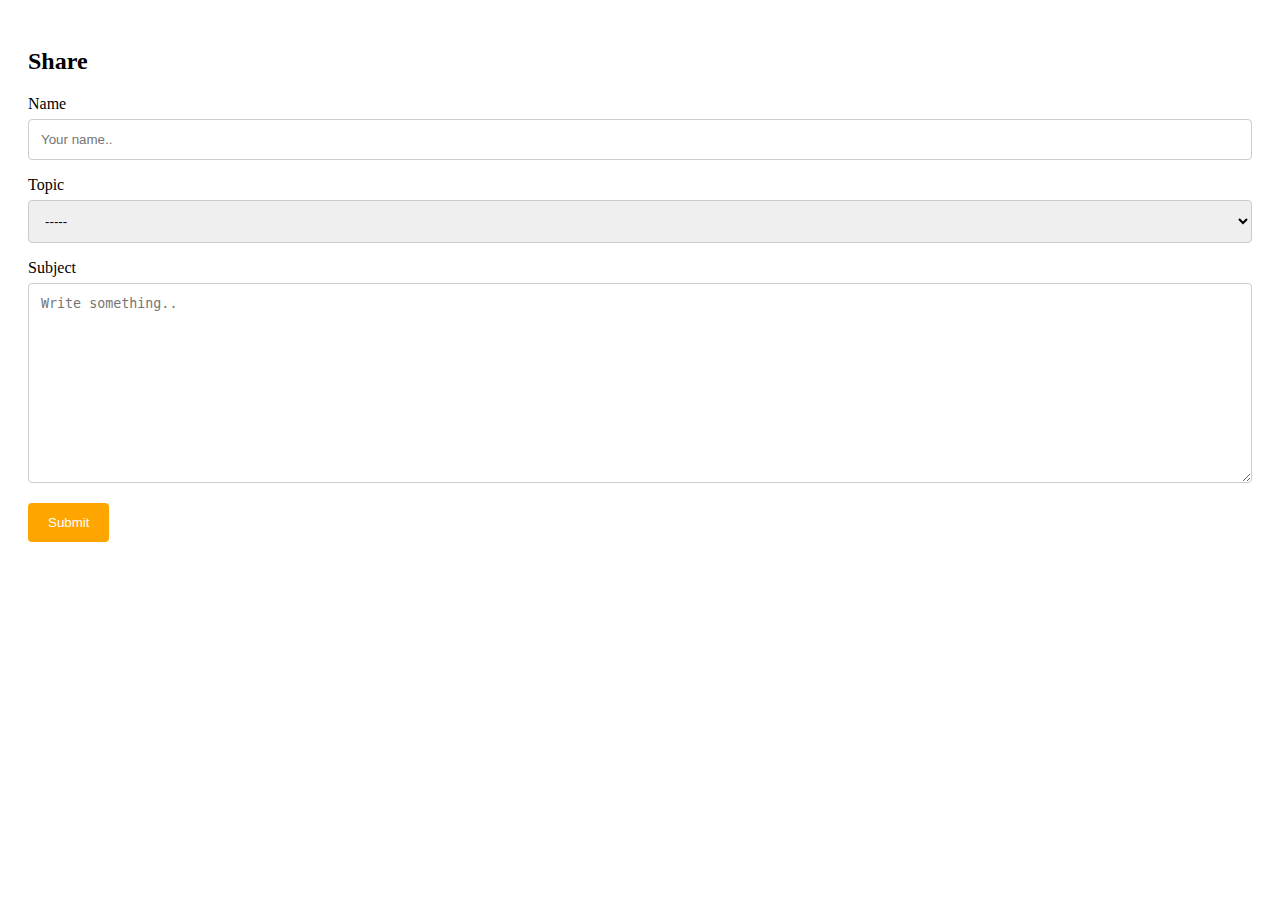
<file: share1/index.html>
<!DOCTYPE html>
<html lang="en" dir="ltr">
  <head>
    <meta charset="utf-8">
    <title>Share</title>
    <link rel="stylesheet" href="style.css">
  </head>
  <body>
    <div class="container">
      <h2> Share</h2>
      <form action="thanks.htmlp">

        <label for="fname">Name</label>
        <input type="text" id="fname" name="firstname" placeholder="Your name..">

        <label for="category">Topic</label>
        <select id="category" name="category">
          <option
     value="empty">-----</option>
           <option         value="reproductive">Reproductive Health</option>
          <option value="abortion">Abortions</option>
          <option
     value="consent">Consent</option>
        </select>

        <label for="subject">Subject</label>
        <textarea id="subject" name="subject" placeholder="Write something.." style="height:200px"></textarea>

        <input type="submit" value="Submit">

      </form>
    </div>
  </body>
</html>
</file>
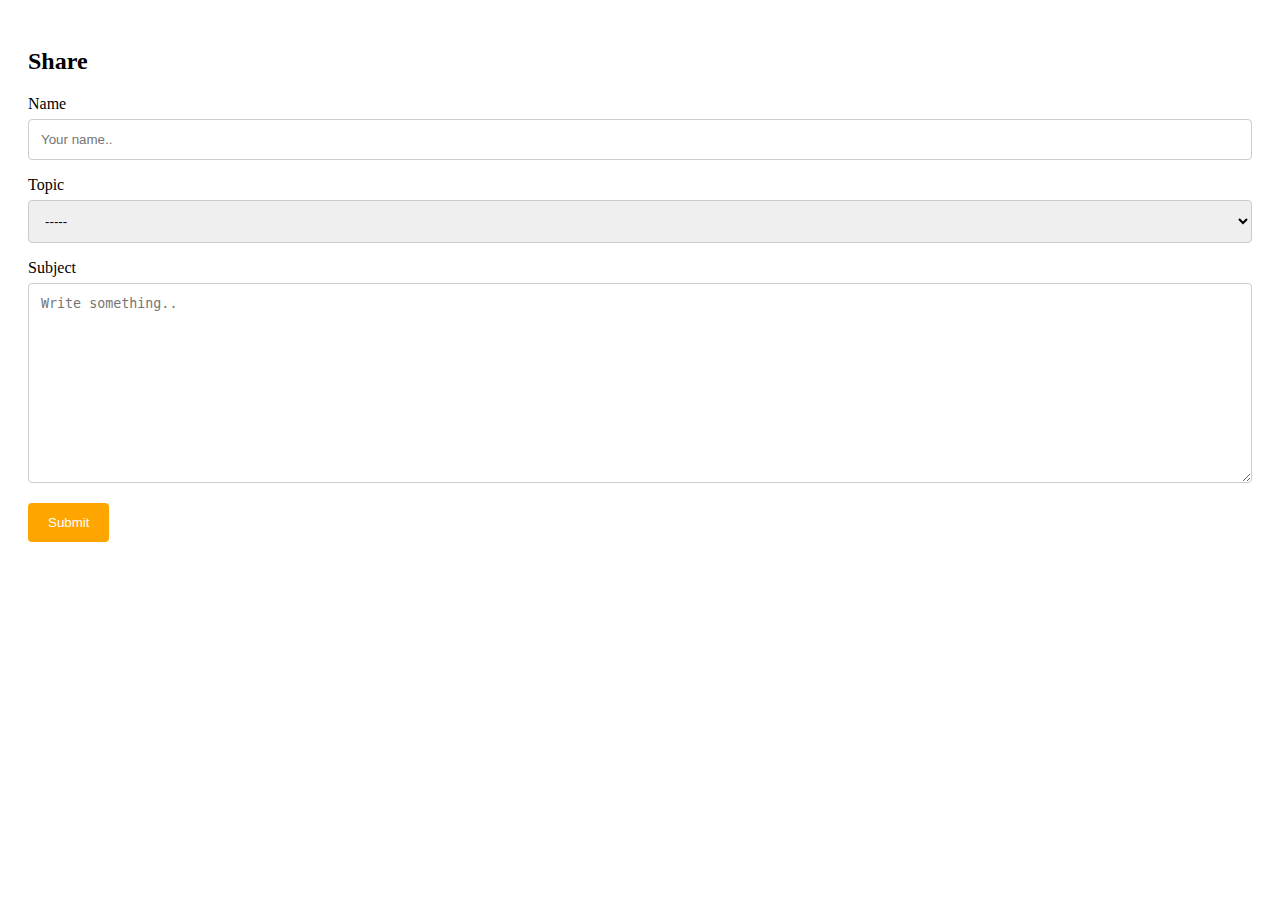
<file: index-info-share.html>
<!DOCTYPE html>
<html lang="en" dir="ltr">
  <head>
    <meta charset="utf-8">
    <link rel="shortcut icon" type="image/png" href="./fav1.png"/>
    <title>Share!</title>
    <link rel="stylesheet" href="style-share1.css">
  </head>
  <body>
    <div class="container">
      <h2> Share</h2>
      <form action="thanks.htmlp">

        <label for="fname">Name</label>
        <input type="text" id="fname" name="firstname" placeholder="Your name..">

        <label for="category">Topic</label>
        <select id="category" name="category">
          <option
     value="empty">-----</option>
           <option         value="reproductive">Reproductive Health</option>
          <option value="abortion">Abortions</option>
          <option
     value="consent">Consent</option>
        </select>

        <label for="subject">Subject</label>
        <textarea id="subject" name="subject" placeholder="Write something.." style="height:200px"></textarea>

        <input type="submit" value="Submit">

      </form>
    </div>
  </body>
</html>
</file>
<file: share1/style.css>
input[type=text], select, textarea {
  width: 100%;
  padding: 12px;
  border: 1px solid #ccc;
  border-radius: 4px;
  box-sizing: border-box;
  margin-top: 6px;
  margin-bottom: 16px;
  resize: vertical;
}

input[type=submit] {
  background-color: orange;
  color: white;
  padding: 12px 20px;
  border: none;
  border-radius: 4px;
  cursor: pointer;
}

input[type=submit]:hover {
  background-color: #45a049;
}

.container {
  border-radius: 5px;
  background-color: white ;
  padding: 20px;
}
</file>
<file: style-share1.css>
input[type=text], select, textarea {
  width: 100%;
  padding: 12px;
  border: 1px solid #ccc;
  border-radius: 4px;
  box-sizing: border-box;
  margin-top: 6px;
  margin-bottom: 16px;
  resize: vertical;
}

input[type=submit] {
  background-color: orange;
  color: white;
  padding: 12px 20px;
  border: none;
  border-radius: 4px;
  cursor: pointer;
}

input[type=submit]:hover {
  background-color: #45a049;
}

.container {
  border-radius: 5px;
  background-color: white ;
  padding: 20px;
}
</file>
